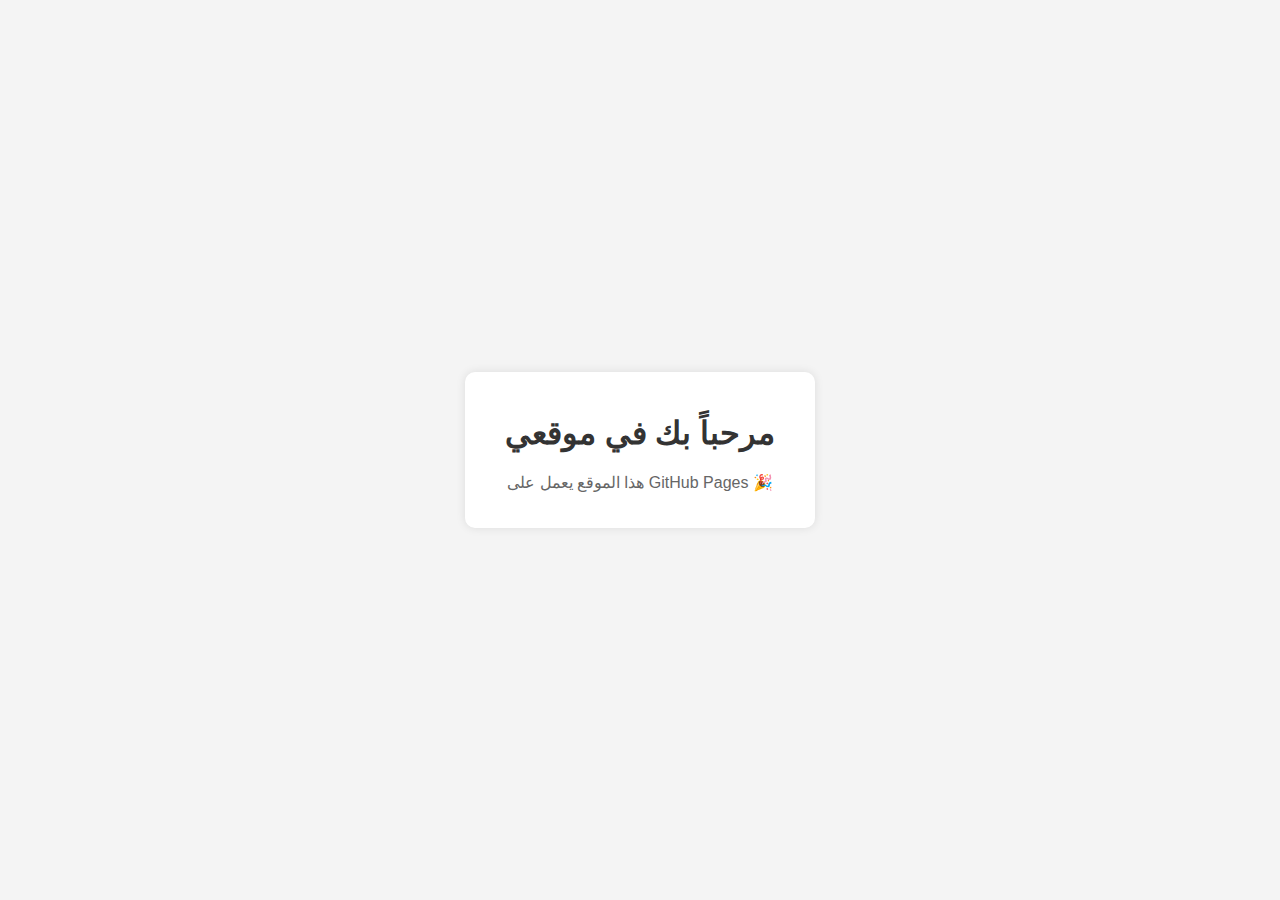
<file: index.html>
<!DOCTYPE html>
<html lang="ar">
<head>
    <meta charset="UTF-8">
    <meta name="viewport" content="width=device-width, initial-scale=1.0">
    <title>موقعي على GitHub Pages</title>
    <style>
        body {
            background-color: #f4f4f4;
            font-family: Arial, sans-serif;
            display: flex;
            justify-content: center;
            align-items: center;
            height: 100vh;
            margin: 0;
        }
        .container {
            background: white;
            padding: 20px 40px;
            border-radius: 10px;
            box-shadow: 0 0 10px rgba(0,0,0,0.1);
            text-align: center;
        }
        h1 {
            color: #333;
        }
        p {
            color: #666;
        }
    </style>
</head>
<body>
    <div class="container">
        <h1>مرحباً بك في موقعي</h1>
        <p>هذا الموقع يعمل على GitHub Pages 🎉</p>
    </div>
</body>
</html>
</file>
